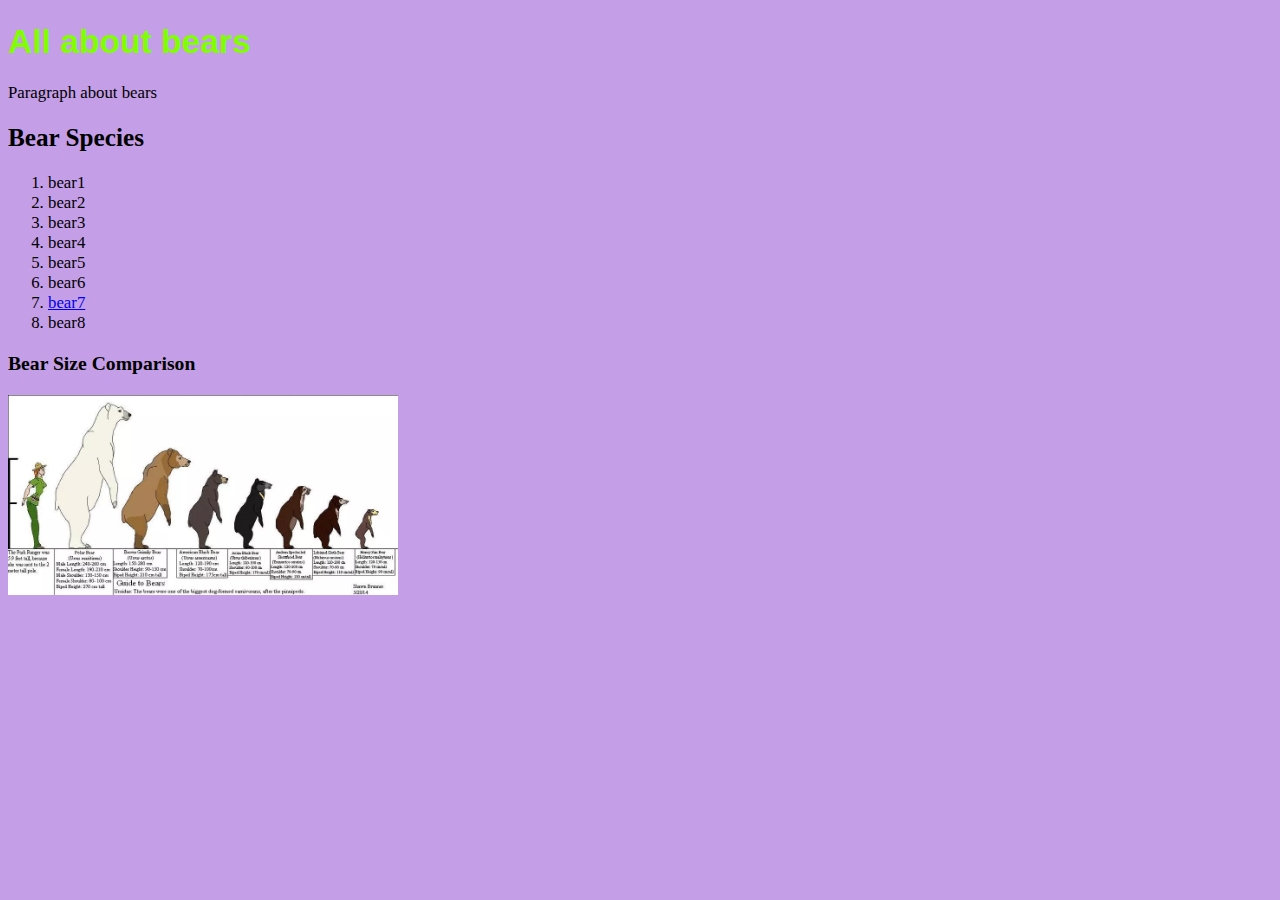
<file: html/practiceTest1.html>
<!DOCTYPE html>
<html lang="en">
<head>
    <meta charset="UTF-8">
    <meta name="viewport" content="width=device-width, initial-scale=1.0">
    <title>Quiz1 Practice - idokirson</title>
    <link href="../css/style.css" rel="stylesheet" type="text/css" />
</head>
<body class="bodyForQuiz1Practice">
    <h1 class="h1ForQuiz1Practice">All about bears</h1>
    <p>Paragraph about bears</p>
    <h2>Bear Species</h2>
    <ol>
        <li>bear1</li>
        <li>bear2</li>
        <li>bear3</li>
        <li>bear4</li>
        <li>bear5</li>
        <li>bear6</li>
        <li><a href="https://en.wikipedia.org/wiki/Brown_bear">bear7</a></li>
        <li>bear8</li>
    </ol>
    <h3>Bear Size Comparison</h3>
    <img src="../images/bearJPG.png" alt="Bear Size Comparison Chart" height="200px">
</body>
</html>
</file>
<file: css/style.css>
html{
    font-size: 105%;
    scroll-behavior: smooth;
}
.bodyForClimateAndIndex{
    background-color: #c6b9bb; ;
}
*, *:before, *:after{
    box-sizing: border-box;
}
.pForClimateAndIndex{
    font-size: 1.728rem;
    font-family:Georgia, 'Times New Roman', Times, serif;
    color:#2a2c24;
    line-height: 46px;
}
.h1ForClimateAndIndex{
    font-size: 2.986rem;
    font-family:Georgia, 'Times New Roman', Times, serif;
    color:#2a2c24;
    line-height: 75px;
}
.h2ForClimateAndIndex{
    font-size: 2.488rem;
    font-family:Georgia, 'Times New Roman', Times, serif;
    color:#2a2c24;
    line-height: 43px;
}
.h3ForClimateAndIndex{
    font-size: 2.074rem;
    font-family:Georgia, 'Times New Roman', Times, serif;
    color:#2a2c24;
    line-height: 53px;
}
.h4ForClimateAndIndex{
    font-size: 1.728rem;
    font-family:Georgia, 'Times New Roman', Times, serif;
    color:#2a2c24;
    line-height: 46px;
}
.allLinks{
    font-size: 1.25rem;
    font-family: Georgia, 'Times New Roman', Times, serif;
    color: #2A2C24;
    text-decoration: none;
    background-color: #b5b5c9;
    padding: 1rem 1rem;
    margin: 1rem 0;
    border-radius: 2.5% 2.5% 2.5% 2.5%;
    box-shadow: .12rem .125rem .125rem .12rem rgb(113, 116, 116);
    transition: .5s;
}
.allLinks:hover{
    background-color: #d1d1de;
    box-shadow: .2rem .25rem .25rem .2rem rgba(15, 27, 27);
    transition: .5s;
}
.fLinks{
    font-size: 1.25rem;
    font-family: Georgia, 'Times New Roman', Times, serif;
    color: #2A2C24;
    text-decoration: none;
    background-color: #b5b5c9;
    padding: 1rem 1rem;
    margin-left: .25rem;
    margin-right: .25rem;
    border-radius: 2.5% 2.5% 2.5% 2.5%;
    box-shadow: .12rem .125rem .125rem .12rem rgb(113, 116, 116);
    transition: .5s;
}
.fLinks:hover{
    background-color: #d1d1de;
    box-shadow: .2rem .25rem .25rem .2rem rgba(15, 27, 27);
    transition: .5s;
}
.ulForClimateAndIndex{
    font-size: 18px;
    font-family:Georgia, 'Times New Roman', Times, serif;
    color:#2a2c24;
}
.olForClimateAndIndex{
    font-size: 18px;
    font-family:Georgia, 'Times New Roman', Times, serif;
    color:#2a2c24;
}
.blockquoteForClimateAndIndex{
    font-size: 18px;
    font-family:Georgia, 'Times New Roman', Times, serif;
    color:#2a2c24;
}
.tableForClimateAndIndex{
    height: 250px;
    width: 600px;
    font-size: 18px;
    font-family:Georgia, 'Times New Roman', Times, serif;
    color:#2A2C24;
    transition: .5s;
    border: solid #2a2c24;
    margin-bottom: 1rem;
}
.tableForClimateAndIndex:hover{
    box-shadow: 0rem .25rem .25rem .2rem rgba(15, 27, 27);
    transition: .5s;
}
.tableForClimateAndIndex:active{
    transform: scale(1.5);
    transition: .5s ease-in;
}
.hrForClimateAndIndex{
    border: 2.5px, solid, #2a2c24;
    height: 7.5px;
    width: 100%;
    background-color: #CFCFEA;
}
.thForClimateAndIndex{
    background-color: #CFCFEA;
    color: #2a2c24;
}
.tdForClimateAndIndex{
    background-color: #2a2c24;
    color: #CFCFEA;
}
.bodyForQuiz1Practice{
    background-color: rgb(196, 158, 231);
  }
.h1ForQuiz1Practice{
  font-family: 'Segoe UI', Tahoma, Geneva, Verdana, sans-serif;
  color: chartreuse;
}
.container{
    width: 56rem;
    margin: 3rem auto;
}
.title{
    border-bottom-width: 1px;
    border-bottom: dotted;
    border-bottom-color: #bbbbbb;
    width: 25rem;
    margin-bottom: 4rem;
}
.section{
    margin-bottom: 3rem;
}
.imagesOfNamibia{
    border-radius: 2.50% 2.50% 2.50% 2.50%;
    border-style: solid;
    border-width: 5px;
    border: #2a2c24;
    box-shadow: .1rem .12rem .12rem .1rem rgb(77, 80, 80);
    transition: .5s;
    margin-right: 1rem;
    margin-top: .75rem;
}
.imagesOfNamibia:hover{
    box-shadow: .2rem .25rem .25rem .2rem rgba(15, 27, 27);
    transition: 0.2s ease-in-out;
}
.imagesOfNamibia:active{
    transform: scale(2.5);
    transition: 0.5s ease-in-out;
}
.namibiaCenter{
    display: flex;
    flex-direction: row;
    align-items: center;
    justify-content: center;
}
.infographic{
    border: solid #2a2c24;
    transition: .5s;
}
.infographic:hover{
    box-shadow: .2rem .25rem .25rem .2rem rgba(15, 27, 27);
    transition: .5s;
}
.infographic:active{
    transform: scale(1.5);
    transition: .5s;
}

/* help uri helped me set up vscode to do this lab */
</file>
